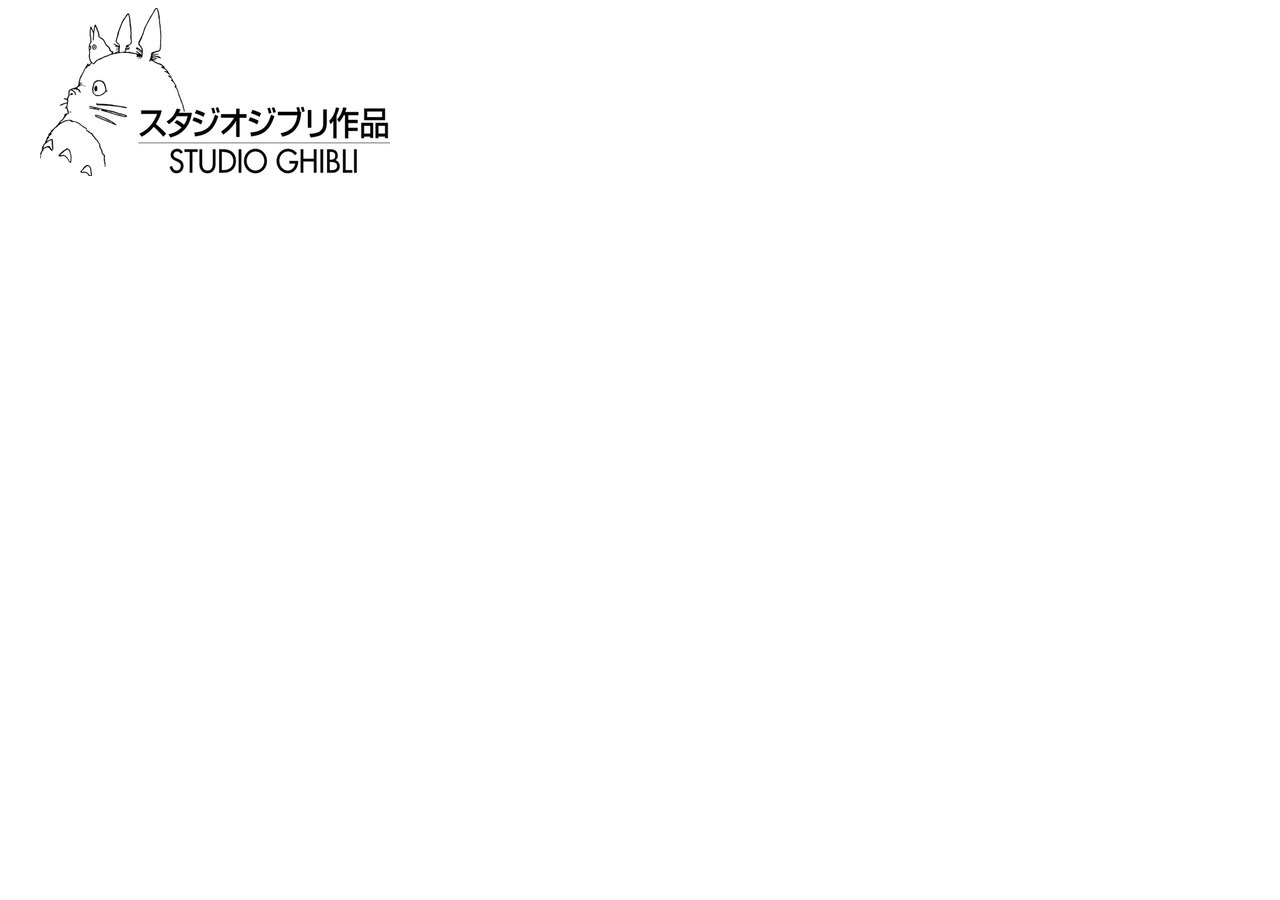
<file: Studio Ghibli/index.html>
<!DOCTYPE html>
<html lang="en">
  <head>
    <meta charset="utf-8" />
    <meta name="viewport" content="width=device-width, initial-scale=1.0" />

    <title>Ghibli App</title>

    <link href="https://fonts.googleapis.com/css?family=Dosis:400,700" rel="stylesheet" />
    <link href="style.css" rel="stylesheet" />
  </head>

  <body>
    <div id="root"></div>
    <script src="script.js"></script>
  </body>
</html>
</file>
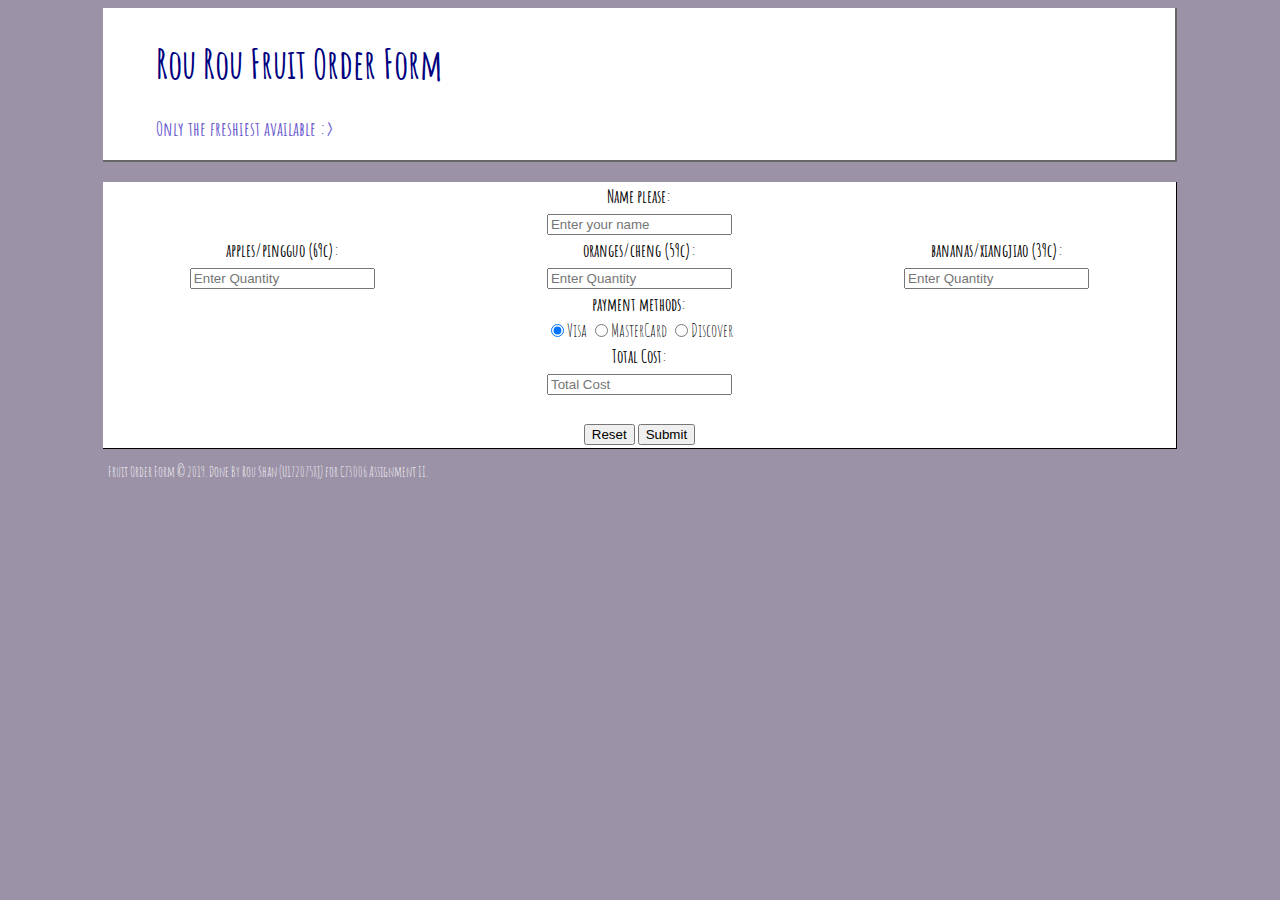
<file: CZ3006/fruitorder.html>
<!DOCTYPE html>
<html>
<!------ Main Index HTML Fruit Order Form ---------->
	<head>
		<!-- CSS -->
		<link rel="stylesheet" type="text/css" href="style.css">
		<link href="https://fonts.googleapis.com/css?family=Amatic+SC" rel="stylesheet">
		<title>Rou's Fruit Shop</title>
	</head>

	<body>

	<div style="text-align:center;">
		<table align="center" bgcolor="#FFFFFF" width="85%" style="border-right:2px solid #666666; border-bottom:2px solid #666666;">
			<tr><td align="left">
				<h1>Rou Rou Fruit Order Form</h1>
				<h2>Only the freshiest available :> </h2>
			</td></tr>
		</table>

		<br>
		<form name = "orderForm" action = "submit.php" method = "post">
			<table id="t01" align="center" bgcolor="#FFFFFF" width="85%">
				<tr>
					<th colspan="3">Name please:</th>
				</tr>
				<tr>
					<td colspan="3"><input type="text" name="cusName" placeholder="Enter your name" 
						required=""></td>
				</tr>
				<tr>
					<th>apples/pingguo (69c):<br></th>
  					<th>oranges/cheng (59c):<br></th>
  					<th>bananas/xiangjiao (39c):<br></th>
  				</tr>
  				<tr>
  					<td><input type="text" name="apples" placeholder="Enter Quantity" onblur="validateNum();calculateCost(); "><br></td>
  					<td><input type="text" name="oranges" placeholder="Enter Quantity" onblur=" validateNum();calculateCost();"><br></td>
  					<td><input type="text" name="bananas" placeholder="Enter Quantity" onblur=" validateNum();calculateCost();"><br></td>
  				</tr>
  				<tr>
  					<th align="center" colspan="3">payment methods:</th>
  				</tr>
  				<tr>
  					<td colspan="3">
  						<input type="radio" name="paymentMethod" value="Visa" checked="checked">Visa 
						<input type="radio" name="paymentMethod" value="MasterCard">MasterCard 
						<input type="radio" name="paymentMethod" value="Discover">Discover 
					</td>
  				</tr>
  				<tr>
  					<th colspan="3">Total Cost:</th>
  				</tr>
  				<tr>
  					<td colspan="3"><input type="text" name="totalCost" placeholder="Total Cost" onfocus="this.blur()"></td>
  				</tr>
  				<tr>
  					<td colspan="3"><br>
  						<input type="reset" value="Reset">
  						<input type="submit" value="Submit"></td>
  				</tr>
			</table>
		</form>
	</div>
	</body>

	<footer>
        <p class="text-uppercase">
           Fruit Order Form &copy; 2019. Done By Rou Shan (U1720758J) for CZ3006 Assignment II.
        </p>
    </footer>

	<script type="text/javaScript">
		//Check if input is valid or not. If invalid, the text box will display “NaN” and issue an error message.
		function validateNum(){
			numApple = document.forms["orderForm"]["apples"].value;
			numOrange = document.forms["orderForm"]["oranges"].value;
			numBanana = document.forms["orderForm"]["bananas"].value;

			//Vaildate input for order apple textbox which can only contain numbers
			if(isNaN(numApple)){
				alert("Invalid input at apples! Please enter a valid integer. :)");
				return false;
			}

			//Vaildate input for order orange textbox which can only contain numbers
			else if(isNaN(numOrange)){
				alert("Invalid input at oranges! Please enter a valid integer. :)");
				return false;
			}

			//Vaildate input for order banana textbox which can only contain numbers
			else if(isNaN(numBanana)){
				alert("Invalid input at bananas! Please enter a valid integer. :)");
				return false;
			}

			else{
				//Calculate the total cost of all fruits if all inputs are valid
				return true;
			}
		}//end validateNum()

		//If input is valid, the total cost of the user’s order is recalculated and displayed in totalCost textbox
		function calculateCost(){
			numApple = document.forms["orderForm"]["apples"].value;
			numOrange = document.forms["orderForm"]["oranges"].value;
			numBanana = document.forms["orderForm"]["bananas"].value;
			totalCost = numApple * 0.69 + numOrange * 0.59 + numBanana * 0.39;
			document.forms["orderForm"]["totalCost"].value = totalCost;
		}//end calculateCost()

	</script>

</html>
</file>
<file: Studio Ghibli/style.css>
#root {
  max-width: 1200px;
  margin: 0 auto;
}

.container {
  display: flex;
  flex-wrap: wrap;
}

.card {
  margin: 1rem;
  border: 1px solid gray;
}

@media screen and (min-width: 600px) {
  .card {
    flex: 1 1 calc(50% - 2rem);
  }
}

@media screen and (min-width: 900px) {
  .card {
    flex: 1 1 calc(33% - 2rem);
  }
}
</file>
<file: CZ3006/style.css>
/*-- CSS --*/
body {
  background-color: #9B92A7;
  font-family: "Amatic SC", cursive;
}

h1 {
	  font-size: 40px;
	  color: navy;
	  margin-left: 50px;
}

h2 {
	font-size: 20px;
	color: slateblue;
	margin-left: 50px;
}

p {
	font-size: 14px;
	color: white;
	margin-left: 100px;
}

/*-- orderForm table --*/
table#t01 {
	font-size: 18px;
	border-right: 1px solid black;
	border-bottom: 1px solid black;
}
</file>
